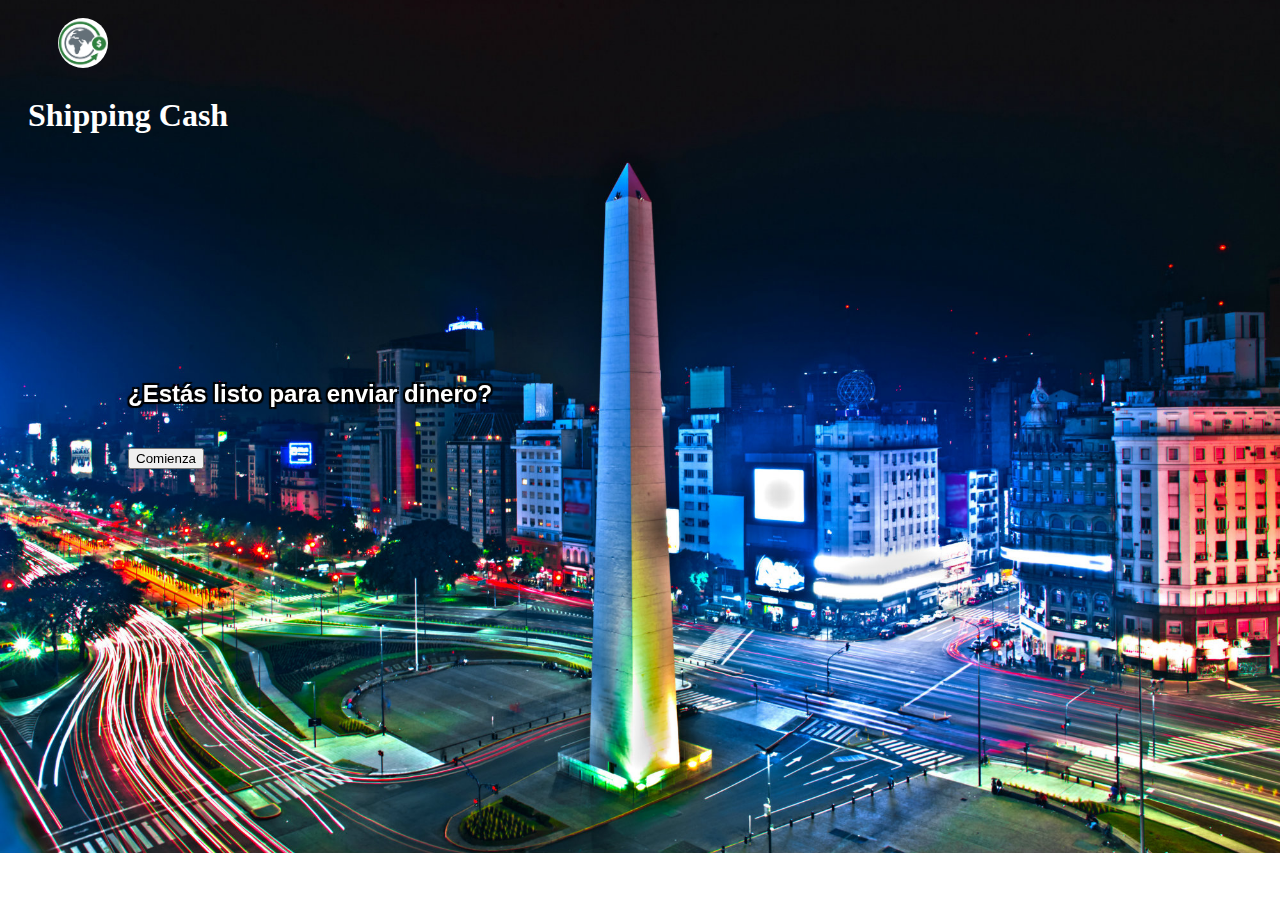
<file: index.html>
<!DOCTYPE html>
<html lang="en">

<head>
  <meta charset="UTF-8">
  <meta http-equiv="X-UA-Compatible" content="IE=edge">
  <meta name="viewport" content="width=device-width, initial-scale=1.0">
  <link href="https://cdn.jsdelivr.net/npm/bootstrap@5.0.0-beta2/dist/css/bootstrap.min.css" rel="stylesheet"
    integrity="sha384-BmbxuPwQa2lc/FVzBcNJ7UAyJxM6wuqIj61tLrc4wSX0szH/Ev+nYRRuWlolflfl" crossorigin="anonymous">
  <link rel="stylesheet" type="text/css" href="index.css">
  <title>Shipping Cash</title>
</head>

<body>
  <script src="jquerry.min.js"></script>
  <header>
    <div class="nav">
      <img src="imagenes/logo.png">
      <h1>Shipping Cash</h1>
    </div>
  </header>

  <main>
    <div id="comenzar">
      <h2>
        ¿Estás listo para enviar dinero?
      </h2>
      <button id="btnMostar" class="btn btn-warning btn-lg">Comienza</button>
      
    </div>

    <div class="container">
      <div class="row" id="divGeneral">
        <div class="encabezdo">
          <h2>Calcula tu envio</h2>
        </div>

        <!-- inf persona que envia -->

        <div class="col-md-4">
          <form id="formulario">
            <div class="form">
              <p>Completa la informacion de quien envia</p>
              <div class="col-md-8">
                <label for="nombre"></label>
                <input type="text" class="form-control" id="nombre" placeholder="Nombre" value="" required>
              </div>
              <div class="col-md-8">
                <label for="apellido"></label>
                <input type="text" class="form-control" id="apellido" placeholder="Apellido" value="" required>
              </div>

              <div class="col-md-8">
                <label for="direccion"></label>
                <input type="text" class="form-control" id="direccion" placeholder="Direccion">
              </div>

              <div class="col-md-8">
                <label for="nacionalidad"></label>
                <input type="text" class="form-control" id="nacionalidad" placeholder="Nacionalidad">
              </div>

            </div>
          </form>

        </div>

        <!-- inf persona que recibe -->
        <div class="col-md-4">
          <form id="formulario">
            <div class="form2">
              <p>Completa la informacion de quien recibe</p>
              <div class="col-md-8">
                <label for="nombre"></label>
                <input type="text" class="form-control" id="nombreR" placeholder="Nombre" value="" required>
              </div>
              <div class="col-md-8">
                <label for="apellido"></label>
                <input type="text" class="form-control" id="apellidoR" placeholder="Apellido" value="" required>
              </div>


              <div class="col-md-8">
                <label for="direccion"></label>
                <input type="text" class="form-control" id="direccionR" placeholder="Direccion">
              </div>

              <div class="col-md-8">
                <label for="nacionalidad"></label>
                <input type="text" class="form-control" id="nacionalidadR" placeholder="Nacionalidad">
              </div>
            </div>
          </form>

        </div>

        <!-- selecciona continente -->

        <div class="col-md-4">
          <div>
            <div id="seleccion">
              <p>A que continente vas a enviar?</p>
              <div class="form-check">
                <input class="form-check-input" type="radio" name="flexRadioDefault" id="checkEnvioAL" value="AL">
                <label class="form-check-label" for="checkEnvioAL">
                  <p>América Latina</p>
                </label>
              </div>
              <div class="form-check">
                <input class="form-check-input" type="radio" name="flexRadioDefault" id="checkEnvioNM" value="NM">
                <label class="form-check-label" for="checkEnvioNM">
                  <p>Norte America</p>
                </label>
              </div>
              <div class="form-check">
                <input class="form-check-input" type="radio" name="flexRadioDefault" id="checkEnvioEU" value="EU">
                <label class="form-check-label" for="checkEnvioEU">
                  <p>Europa</p>
                </label>
              </div>
              <!-- ingresa el monto a enviar -->
            </div>
            <div id="divEnvio">
              <div class="col-md-6">
                <label for="monto"></label>
                <input type="number" class="form-control" id="montoEnvio" placeholder=" $ Cuanto quieres enviar">
              </div>
            </div>
            <div class="btnFormulario">
              <button type="button" class="btn btn-warning btn-lg" id="calcular">Calcular</button>

            </div>
          </div>
        </div>

        <div class="resultado">
          <p id="resault"></p>
        </div>

        <div class="col-12">
          <a href="infoenvio.html" class="btn btn-warning btn-lg" role="button" id="enviar">Realiza tu envio</a>
        </div>
      </div>

    </div>

    </div>
  </main>


  <script src="index.js"></script>

  <script src="https://cdn.jsdelivr.net/npm/bootstrap@5.0.0-beta2/dist/js/bootstrap.bundle.min.js"
    integrity="sha384-b5kHyXgcpbZJO/tY9Ul7kGkf1S0CWuKcCD38l8YkeH8z8QjE0GmW1gYU5S9FOnJ0"
    crossorigin="anonymous"></script>

</body>

</html>
</file>
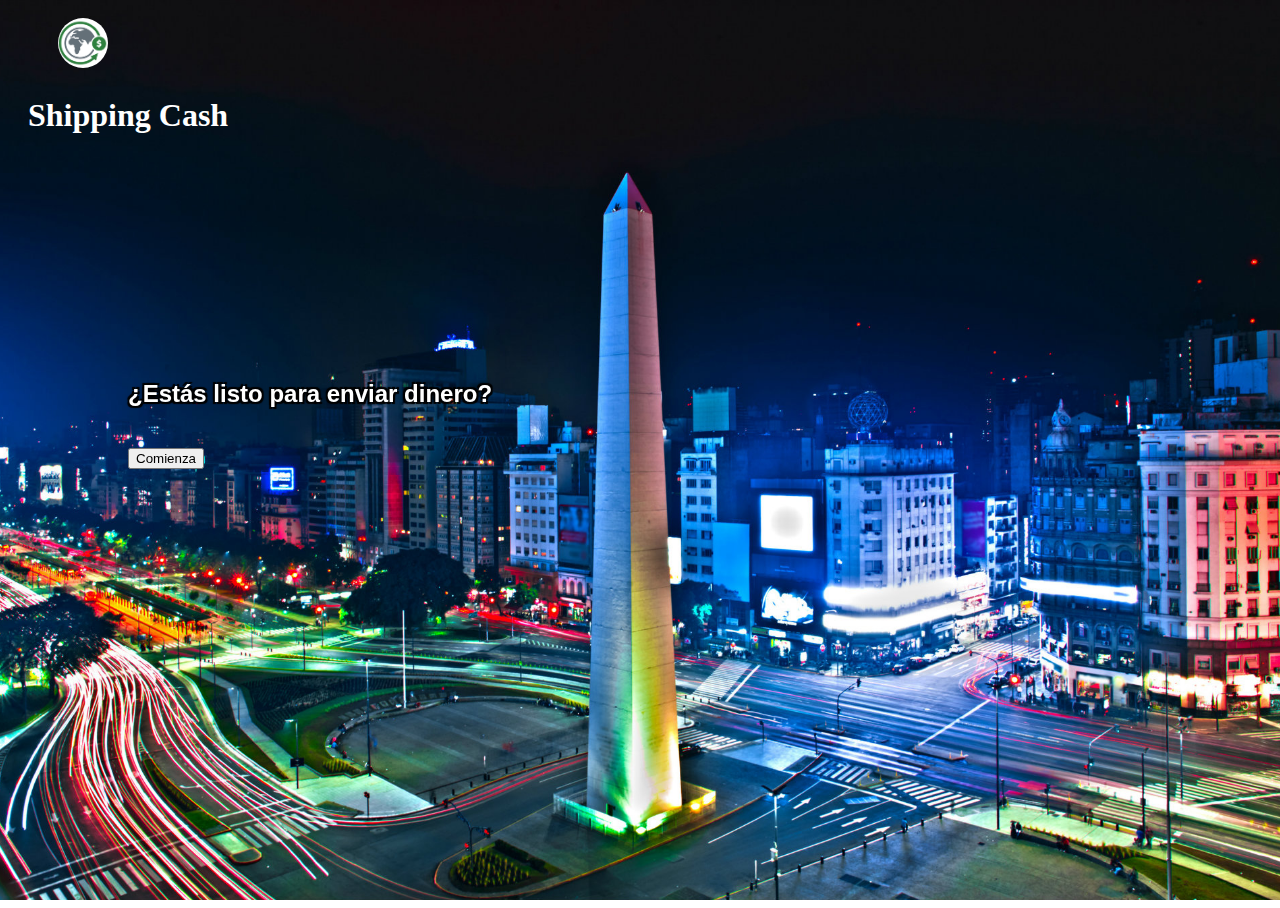
<file: docs/index.html>
<!DOCTYPE html>
<html lang="en">

<head>
  <meta charset="UTF-8">
  <meta http-equiv="X-UA-Compatible" content="IE=edge">
  <meta name="viewport" content="width=device-width, initial-scale=1.0">
  <link href="https://cdn.jsdelivr.net/npm/bootstrap@5.0.0-beta2/dist/css/bootstrap.min.css" rel="stylesheet"
    integrity="sha384-BmbxuPwQa2lc/FVzBcNJ7UAyJxM6wuqIj61tLrc4wSX0szH/Ev+nYRRuWlolflfl" crossorigin="anonymous">
  <link rel="stylesheet" type="text/css" href="index.css">
  <title>Shipping Cash</title>
</head>

<body>
  <script src="jquerry.min.js"></script>
  <header>
    <div class="nav">
      <img src="imagenes/logo.png">
      <h1>Shipping Cash</h1>
    </div>
  </header>

  <main>
    <div id="comenzar">
      <h2>
        ¿Estás listo para enviar dinero?
      </h2>
      <button id="btnMostar" class="btn btn-warning btn-lg">Comienza</button>

    </div>

    <div class="container boxGeneral">
      <div class="row" id="divGeneral">
        <div class="encabezdo">
          <h2>Calcula tu envio</h2>
        </div>

        <!-- inf persona que envia -->

        <div class="col-md-4">
          <form id="formulario">
            <div class="form">
              <p>Completa la informacion de quien envia</p>
              <div class="col-md-8">
                <label for="nombre"></label>
                <input type="text" class="form-control" id="nombre" placeholder="Nombre" value="" required>
              </div>
              <div class="col-md-8">
                <label for="apellido"></label>
                <input type="text" class="form-control" id="apellido" placeholder="Apellido" value="" required>
              </div>

              <div class="col-md-8">
                <label for="direccion"></label>
                <input type="text" class="form-control" id="direccion" placeholder="Direccion">
              </div>

              <div class="col-md-8">
                <label for="nacionalidad"></label>
                <input type="text" class="form-control" id="nacionalidad" placeholder="País">
              </div>

              <div class="col-md-8">
                <label for="celular"></label>
                <input type="tel" class="form-control" id="celular" placeholder="Celular">
              </div>

            </div>
          </form>

        </div>

        <!-- inf persona que recibe -->
        <div class="col-md-4">
          <form id="formulario">
            <div class="form2">
              <p>Completa la informacion de quien recibe</p>
              <div class="col-md-8">
                <label for="nombre"></label>
                <input type="text" class="form-control" id="nombreR" placeholder="Nombre" value="" required>
              </div>
              <div class="col-md-8">
                <label for="apellido"></label>
                <input type="text" class="form-control" id="apellidoR" placeholder="Apellido" value="" required>
              </div>


              <div class="col-md-8">
                <label for="direccion"></label>
                <input type="text" class="form-control" id="direccionR" placeholder="Direccion">
              </div>

              <div class="col-md-8">
                <label for="nacionalidad"></label>
                <input type="text" class="form-control" id="nacionalidadR" placeholder="País">
              </div>

              <div class="col-md-8">
                <label for="celular"></label>
                <input type="tel" class="form-control" id="celularR" placeholder="Celular">
              </div>
            </div>
          </form>

        </div>

        <!-- selecciona continente -->

        <div class="col-md-4">
          <div>
            <div id="seleccion">
              <p>A que continente vas a enviar?</p>
              <div class="form-check">
                <input class="form-check-input" type="radio" name="flexRadioDefault" id="checkEnvioAL" value="AL">
                <label class="form-check-label" for="checkEnvioAL">
                  <p>América Latina</p>
                </label>
              </div>
              <div class="form-check">
                <input class="form-check-input" type="radio" name="flexRadioDefault" id="checkEnvioNM" value="NM">
                <label class="form-check-label" for="checkEnvioNM">
                  <p>Norte America</p>
                </label>
              </div>
              <div class="form-check">
                <input class="form-check-input" type="radio" name="flexRadioDefault" id="checkEnvioEU" value="EU">
                <label class="form-check-label" for="checkEnvioEU">
                  <p>Europa</p>
                </label>
              </div>
              <!-- ingresa el monto a enviar -->
            </div>
            <div id="divEnvio">
              <div class="col-md-6">
                <label for="monto"></label>
                <input type="number" class="form-control" id="montoEnvio" placeholder=" $ Cuanto quieres enviar">
              </div>
            </div>
            <div class="btnFormulario">
              <button type="button" class="btn btn-warning btn-lg" id="calcular">Calcular</button>

            </div>

          </div>
        </div>
        <div class="container resultado">
          <p id="resault"></p>
        </div>
        
        <div class="col-12 btnEnvia">
          <a href="infoenvio.html" class="btn btn-warning btn-lg" role="button" id="enviar">Realiza tu envio</a>
        </div>
        </div>
      </div>
      

  </main>


  <script src="index.js"></script>

  <script src="https://cdn.jsdelivr.net/npm/bootstrap@5.0.0-beta2/dist/js/bootstrap.bundle.min.js"
    integrity="sha384-b5kHyXgcpbZJO/tY9Ul7kGkf1S0CWuKcCD38l8YkeH8z8QjE0GmW1gYU5S9FOnJ0"
    crossorigin="anonymous"></script>

</body>

</html>
</file>
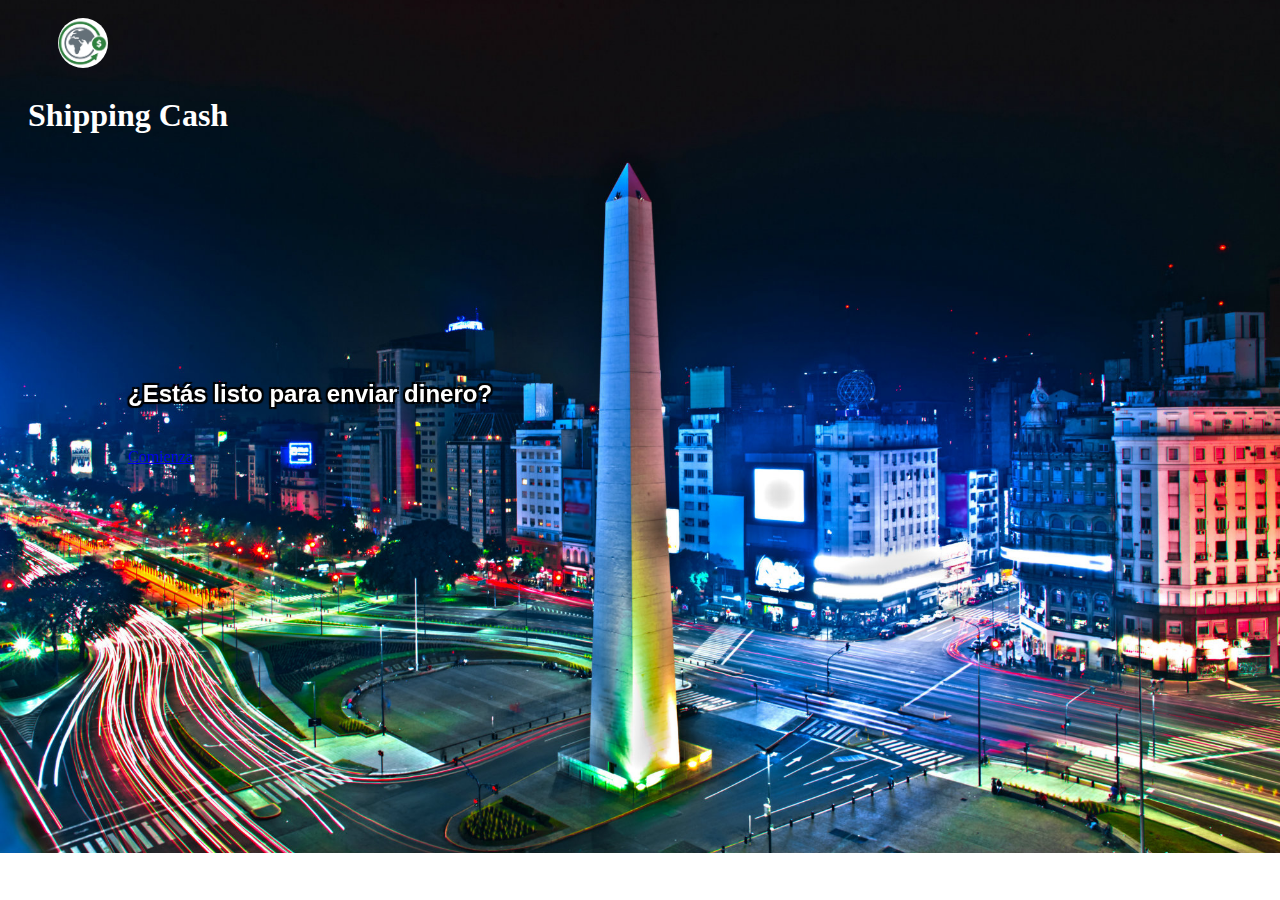
<file: home.html>
<!DOCTYPE html>
<html lang="en">

<head>
    <meta charset="UTF-8">
    <meta http-equiv="X-UA-Compatible" content="IE=edge">
    <meta name="viewport" content="width=device-width, initial-scale=1.0">
    <link rel="stylesheet" type="text/css" href="index.css">
    <link href="https://cdn.jsdelivr.net/npm/bootstrap@5.0.0-beta2/dist/css/bootstrap.min.css" rel="stylesheet"
        integrity="sha384-BmbxuPwQa2lc/FVzBcNJ7UAyJxM6wuqIj61tLrc4wSX0szH/Ev+nYRRuWlolflfl" crossorigin="anonymous">
    <title>home</title>
</head>

<body>
    <header>
        <div class="nav">
            <img id="logo" src="imagenes/logo.png">
            <h1>Shipping Cash</h1>
        </div>
    </header>
    <main>
        <div class="fondo">
            <div class="container">
                <div id="comenzar">
                <h2>
                    ¿Estás listo para enviar dinero?
                </h2>
                <a href="index.html" class="btn btn-warning btn-lg" role="button" >Comienza</a>
                </div>
            </div>
        </div>

    </main>






    <script src="https://cdn.jsdelivr.net/npm/bootstrap@5.0.0-beta2/dist/js/bootstrap.bundle.min.js"
        integrity="sha384-b5kHyXgcpbZJO/tY9Ul7kGkf1S0CWuKcCD38l8YkeH8z8QjE0GmW1gYU5S9FOnJ0"
        crossorigin="anonymous"></script>
</body>

</html>
</file>
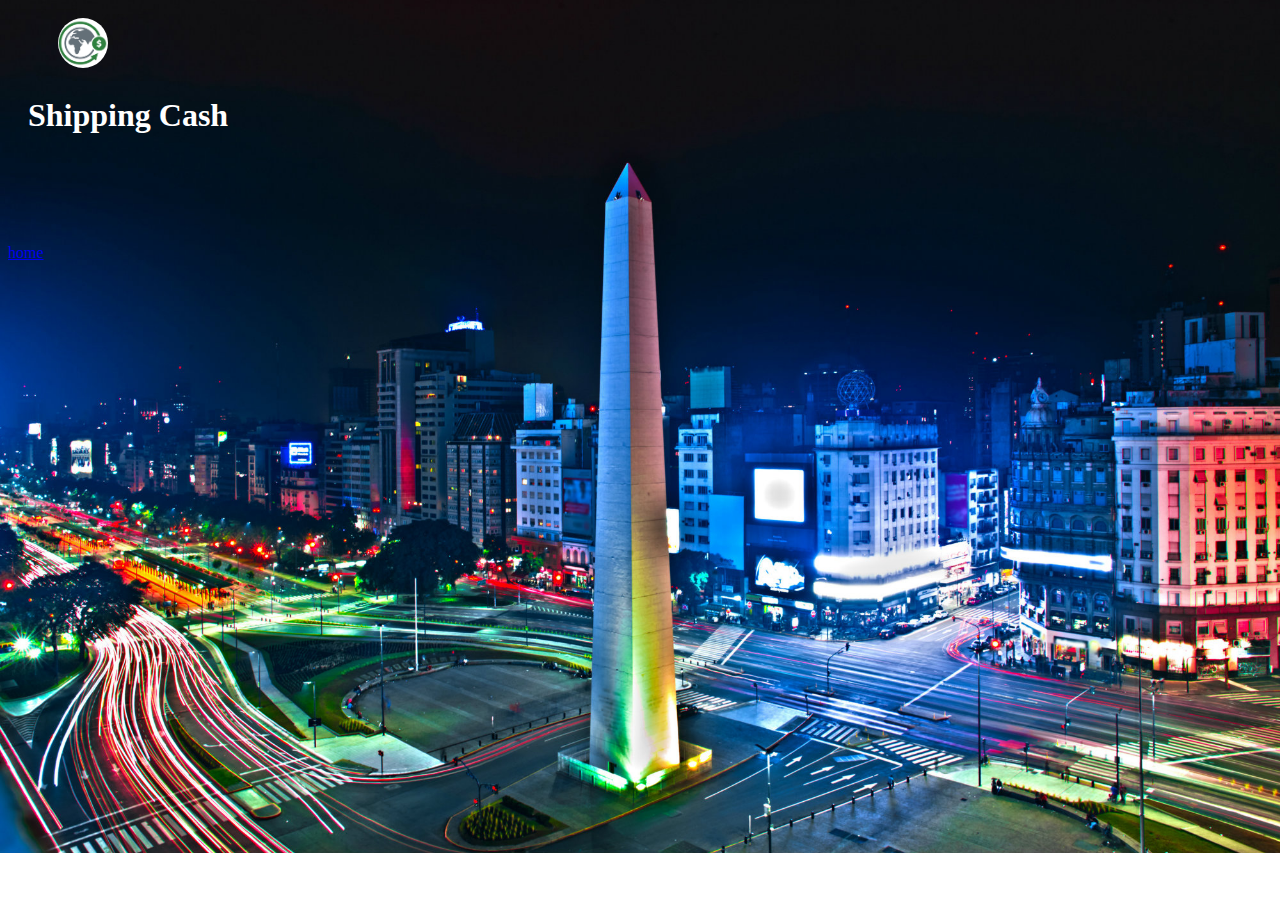
<file: infoenvio.html>
<!DOCTYPE html>
<html lang="en">

<head>
    <meta charset="UTF-8">
    <meta http-equiv="X-UA-Compatible" content="IE=edge">
    <meta name="viewport" content="width=device-width, initial-scale=1.0">
    <link href="https://cdn.jsdelivr.net/npm/bootstrap@5.0.0-beta2/dist/css/bootstrap.min.css" rel="stylesheet"
        integrity="sha384-BmbxuPwQa2lc/FVzBcNJ7UAyJxM6wuqIj61tLrc4wSX0szH/Ev+nYRRuWlolflfl" crossorigin="anonymous">
    <link rel="stylesheet" type="text/css" href="index.css">
    <title>Shipping Cash</title>
</head>

<body>
    <header>
        <div class="nav">
            <img src="imagenes/logo.png">
            <h1>Shipping Cash</h1>
        </div>
    </header>
    <main>
        <div class="muestra">
            <div >
                <table id="resulForm" class="table table-dark table-borderless"></table>
            </div>
            <div>
                <table id="resulForm2" class="table table-dark table-borderless"></table>
            </div>

            <div class="resultado">
                <p id="resault"></p>
            </div>
        </div>
        <a href="index.html" class="btn btn-warning btn-lg" role="button">home</a>

    </main>

    <script src="jquerry.min.js"></script>
    <script src="infoenvio.js"></script>

    <script src="https://cdn.jsdelivr.net/npm/bootstrap@5.0.0-beta2/dist/js/bootstrap.bundle.min.js"
        integrity="sha384-b5kHyXgcpbZJO/tY9Ul7kGkf1S0CWuKcCD38l8YkeH8z8QjE0GmW1gYU5S9FOnJ0" crossorigin="anonymous">
        </script>
</body>

</html>
</file>
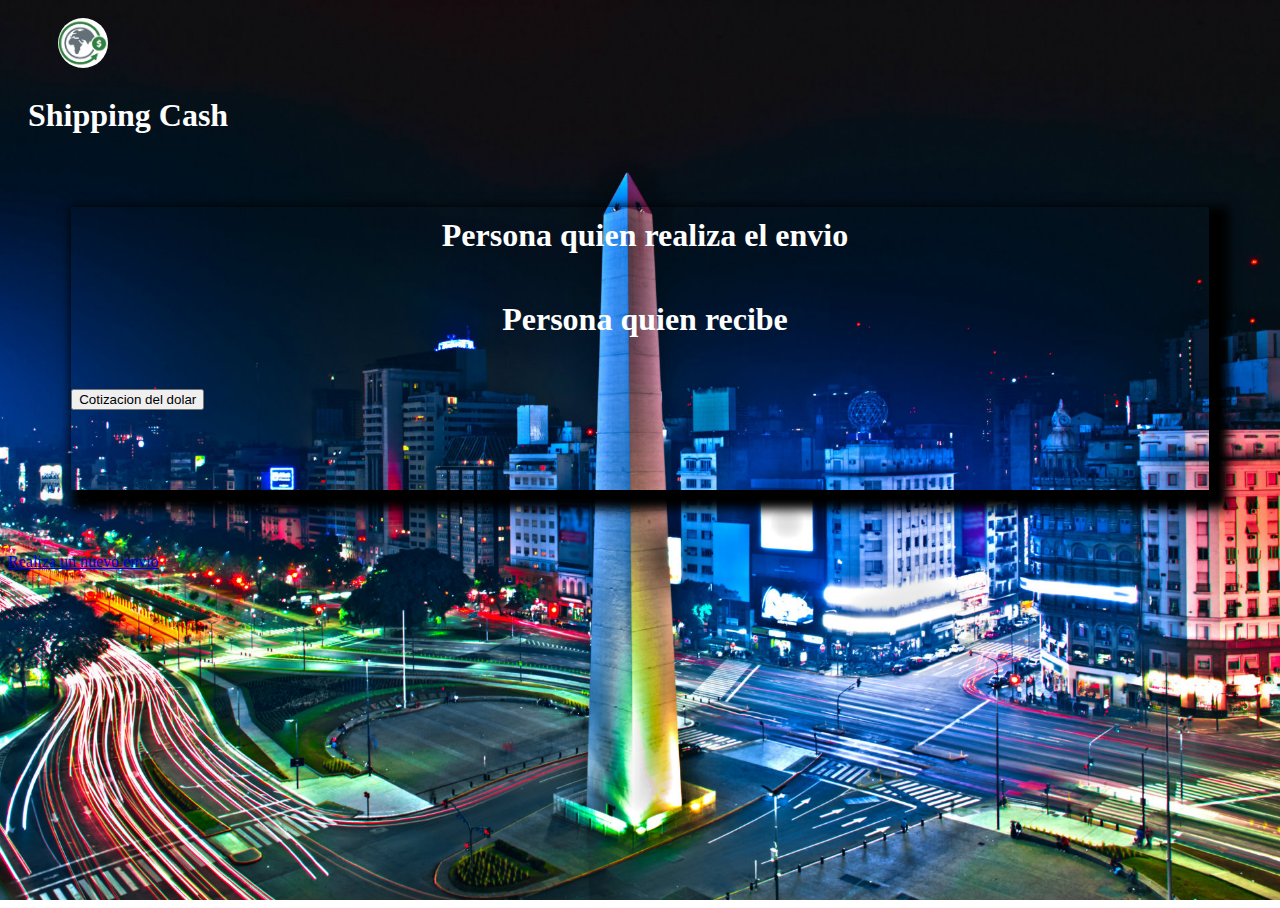
<file: docs/infoenvio.html>
<!DOCTYPE html>
<html lang="en">

<head>
    <meta charset="UTF-8">
    <meta http-equiv="X-UA-Compatible" content="IE=edge">
    <meta name="viewport" content="width=device-width, initial-scale=1.0">
    <link href="https://cdn.jsdelivr.net/npm/bootstrap@5.0.0-beta2/dist/css/bootstrap.min.css" rel="stylesheet"
        integrity="sha384-BmbxuPwQa2lc/FVzBcNJ7UAyJxM6wuqIj61tLrc4wSX0szH/Ev+nYRRuWlolflfl" crossorigin="anonymous">
    <link rel="stylesheet" type="text/css" href="index.css">
    <title>Shipping Cash</title>
</head>

<body>
    <header>
        <div class="nav">
            <img src="imagenes/logo.png">
            <h1>Shipping Cash</h1>
        </div>
    </header>
    <main>
        <div class="muestra">
            <div class="tablaResult">
                <h1>Persona quien realiza el envio</h1>
                <table id="resulForm" class="table table-dark table-borderless tabla"></table>
            </div>
            <div class="tablaResult">
                <h1>Persona quien recibe </h1>
                <table id="resulForm2" class="table table-dark table-borderless tabla"></table>
            </div>

            <div class="resultado">
                <p id="resault"></p>
            </div>
            <div>
                <button type="button" class="btn btn-dark btn-lg" id="cotiza">Cotizacion del dolar</button>
                <div class="muestraDolar">
                    <h2 id="totalPesos"></h2>
                </div>
            </div>
        </div>
        <a href="index.html" class="btn btn-info btn-lg" role="button">Realiza un nuevo envio</a>



    </main>

    <script src="jquerry.min.js"></script>
    <script src="infoenvio.js"></script>

    <script src="https://cdn.jsdelivr.net/npm/bootstrap@5.0.0-beta2/dist/js/bootstrap.bundle.min.js"
        integrity="sha384-b5kHyXgcpbZJO/tY9Ul7kGkf1S0CWuKcCD38l8YkeH8z8QjE0GmW1gYU5S9FOnJ0" crossorigin="anonymous">
        </script>
</body>

</html>
</file>
<file: index.css>
/* index */

body{

    background: url("imagenes/buenosaires.png")no-repeat right 3%;
    background-size: cover;
    height: 800px;
    background-position-x: 50%;
    
}

@media (min-width: 70px) {
  body {
    height: 800px;

  }  

}
.nav{
    
    margin-bottom: 50px;
    
}

img {
    margin-top: 10px;
    margin-bottom: 10px;
    margin-left: 50px;
    width: 50px;
    height: 50px;
    border-radius: 5rem;
}

p{

  text-shadow: -2px -2px 1px #000, 2px 2px 1px #000, -2px 2px 1px #000, 2px -2px 1px #000;
  color: white;
  font-size: 20px;
  font-family: EuclidWU-Regular, Helvetica ;
  
  
}


h1{
   padding: 10px;
   margin-top: 5px;
   margin-left: 10px;
   color: white;
   
}
h2{
    font-family: EuclidWU-Regular, Helvetica ;
    
    padding-bottom: 20px;
    color: white;
    text-shadow: -2px -2px 1px #000, 2px 2px 1px #000, -2px 2px 1px #000, 2px -2px 1px #000;
}

.encabezdo{
    text-align:center;
    margin-top: 20px;
    color: white;  
}

.row{
    box-shadow: 10px 10px 10px 10px black;
}

.btnFormulario{
    margin-top: 10px;
    padding-bottom: 10px;
}


.resultado{
    text-align: center;
    margin: 50px;
     
}
.col-md-4{
    margin-top: 40px;
}



input[type=number]::-webkit-inner-spin-button, 
input[type=number]::-webkit-outer-spin-button { 
  -webkit-appearance: none; 
  margin: 0px; 
}

input[type=number] { -moz-appearance:textfield; }



/* muestra div */


#comenzar{
    position: fixed;
    top: 40%;
    left: 10%;
    

  
}

/* estilo infoenvio */
</file>
<file: docs/index.css>
/* index */
html,body{
    height:100vh;
}
body{
    background-color: rgb(0, 0, 0);
    background: url("imagenes/buenosaires.png")no-repeat;
    background-position-x: 50%;
    background-position-y: 20%;
    background-attachment: fixed;
    background-size: cover;
    
    
}

@media (min-width: 2000px) {
  body {
    
    height: 100%;
  }  

}
.nav{
    
    margin-bottom: 50px;
    
}

img {
    margin-top: 10px;
    margin-bottom: 10px;
    margin-left: 50px;
    width: 50px;
    height: 50px;
    border-radius: 5rem;
}

p{

  text-shadow: -2px -2px 1px #000, 2px 2px 1px #000, -2px 2px 1px #000, 2px -2px 1px #000;
  color: white;
  font-size: 20px;
  font-family: EuclidWU-Regular, Helvetica ;
  
  
}


h1{
   padding: 10px;
   margin-top: 5px;
   margin-left: 10px;
   color: white;
   
}
h2{
    font-family: EuclidWU-Regular, Helvetica ;
    
    padding-bottom: 20px;
    color: white;
    text-shadow: -2px -2px 1px #000, 2px 2px 1px #000, -2px 2px 1px #000, 2px -2px 1px #000;
}
/* div inicial */

#comenzar{
    position: fixed;
    top: 40%;
    left: 10%;
    
}

/* div general */

.boxGeneral{

    margin-bottom: 200px;
}
.encabezdo{
    text-align:center;
    margin-top: 20px;
    color: white;  
}

.row{
    box-shadow: 10px 10px 10px 10px black;
}

.btnFormulario{
    margin-top: 10px;
    padding-bottom: 10px;
}


.resultado{
    text-align: center;
    margin: 20px;
}
.col-md-4{
    margin-top: 40px;
}

.btnEnvia{
    
    margin-bottom: 20px;
}


input[type=number]::-webkit-inner-spin-button, 
input[type=number]::-webkit-outer-spin-button { 
  -webkit-appearance: none; 
  margin: 0px; 
}

input[type=number] { -moz-appearance:textfield; }


/* estilo infoenvio */

.muestra{
    margin: 5%;
    box-shadow: 10px 10px 10px 10px black;
}
.muestraDolar{
    margin-top: 20px;
    margin-left: 50px;
    display: grid;
    grid-template-columns: 1fr 1fr;
 
}
.tablaResult{
  text-align: center;
 
}
.tabla{
   
    justify-content: center;
    text-align: center;
   
}
</file>
